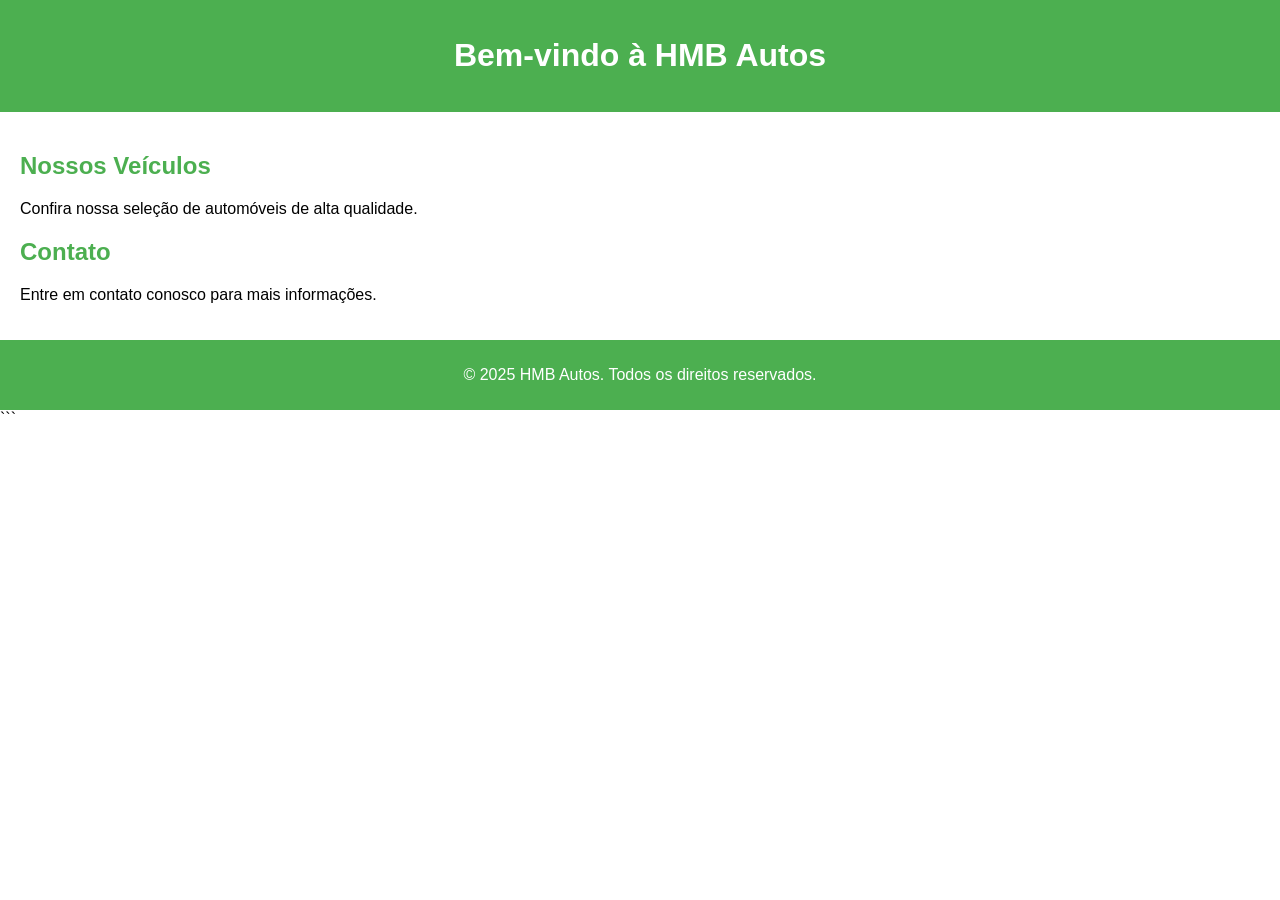
<file: Index.html>
<!DOCTYPE html>
<html lang="pt-BR">
<head>
    <meta charset="UTF-8">
    <meta name="viewport" content="width=device-width, initial-scale=1.0">
    <title>HMB Autos</title>
    <link rel="stylesheet" href="styles.css">
</head>
<body>
    <header>
        <h1>Bem-vindo à HMB Autos</h1>
    </header>
    <main>
        <section>
            <h2>Nossos Veículos</h2>
            <p>Confira nossa seleção de automóveis de alta qualidade.</p>
        </section>
        <section>
            <h2>Contato</h2>
            <p>Entre em contato conosco para mais informações.</p>
        </section>
    </main>
    <footer>
        <p>&copy; 2025 HMB Autos. Todos os direitos reservados.</p>
    </footer>
    <script src="script.js"></script>
</body>
</html>
```
</file>
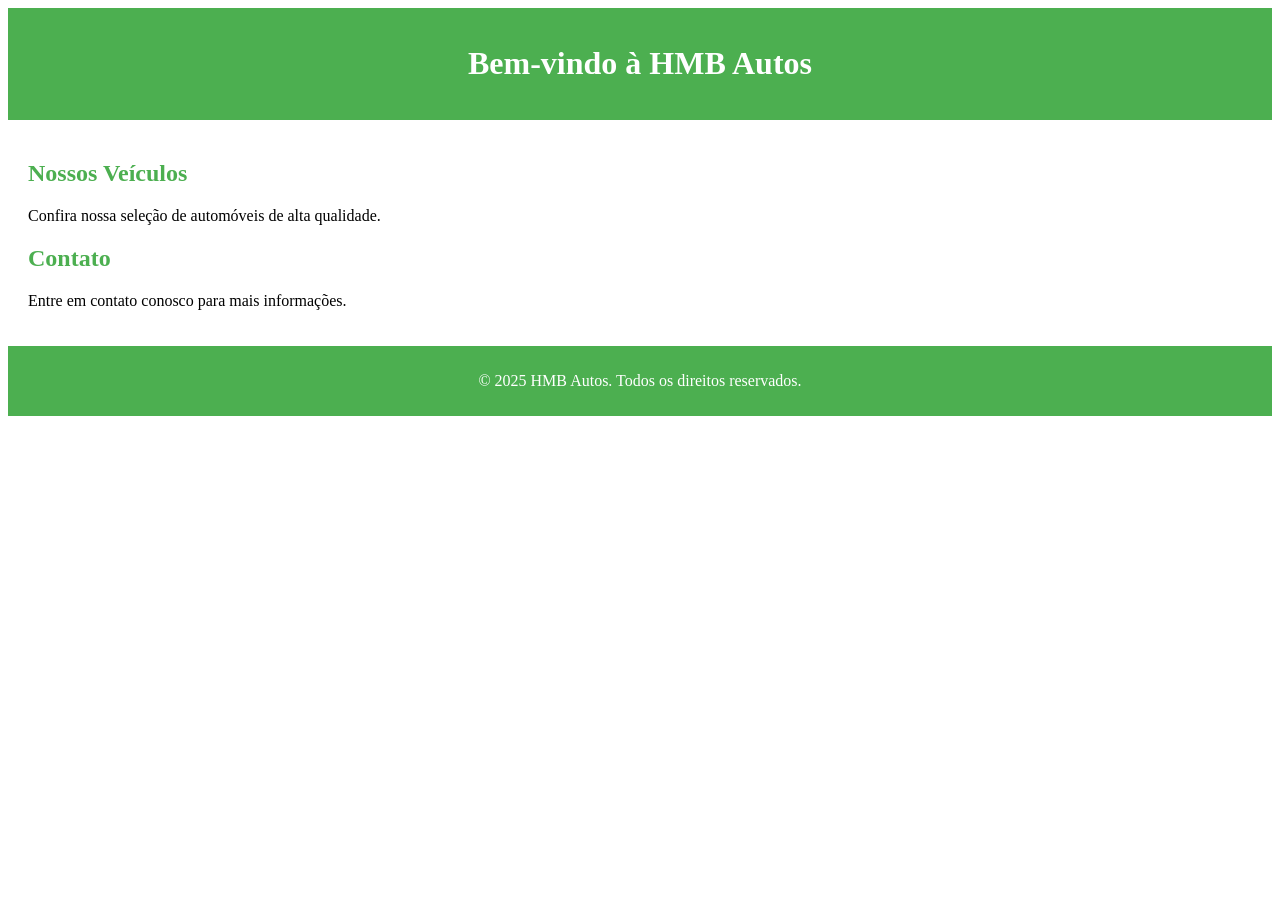
<file: .github/workflows/Index.html>
<!DOCTYPE html>
<html lang="pt-BR">
<head>
    <meta charset="UTF-8">
    <meta name="viewport" content="width=device-width, initial-scale=1.0">
    <title>HMB Autos</title>
    <link rel="stylesheet" href="styles.css">
</head>
<body>
    <header>
        <h1>Bem-vindo à HMB Autos</h1>
    </header>
    <main>
        <section>
            <h2>Nossos Veículos</h2>
            <p>Confira nossa seleção de automóveis de alta qualidade.</p>
        </section>
        <section>
            <h2>Contato</h2>
            <p>Entre em contato conosco para mais informações.</p>
        </section>
    </main>
    <footer>
        <p>&copy; 2025 HMB Autos. Todos os direitos reservados.</p>
    </footer>
    <script src="script.js"></script>
</body>
</html>
</file>
<file: styles.css>
body {
    font-family: Arial, sans-serif;
    margin: 0;
    padding: 0;
}

header {
    background-color: #4CAF50;
    color: white;
    text-align: center;
    padding: 1em 0;
}

main {
    padding: 20px;
}

h2 {
    color: #4CAF50;
}

footer {
    text-align: center;
    padding: 10px 0;
    background-color: #4CAF50;
    color: white;
    position: relative;
    bottom: 0;
    width: 100%;
}
```

### 3. `script.js`

```javascript
// Você pode adicionar interatividade aqui
console.log("Bem-vindo ao HMB Autos!");
```
</file>
<file: .github/workflows/styles.css>
css
body {
    font-family: Arial, sans-serif;
    margin: 0;
    padding: 0;
}

header {
    background-color: #4CAF50;
    color: white;
    text-align: center;
    padding: 1em 0;
}

main {
    padding: 20px;
}

h2 {
    color: #4CAF50;
}

footer {
    text-align: center;
    padding: 10px 0;
    background-color: #4CAF50;
    color: white;
    position: relative;
    bottom: 0;
    width: 100%;
}
</file>
